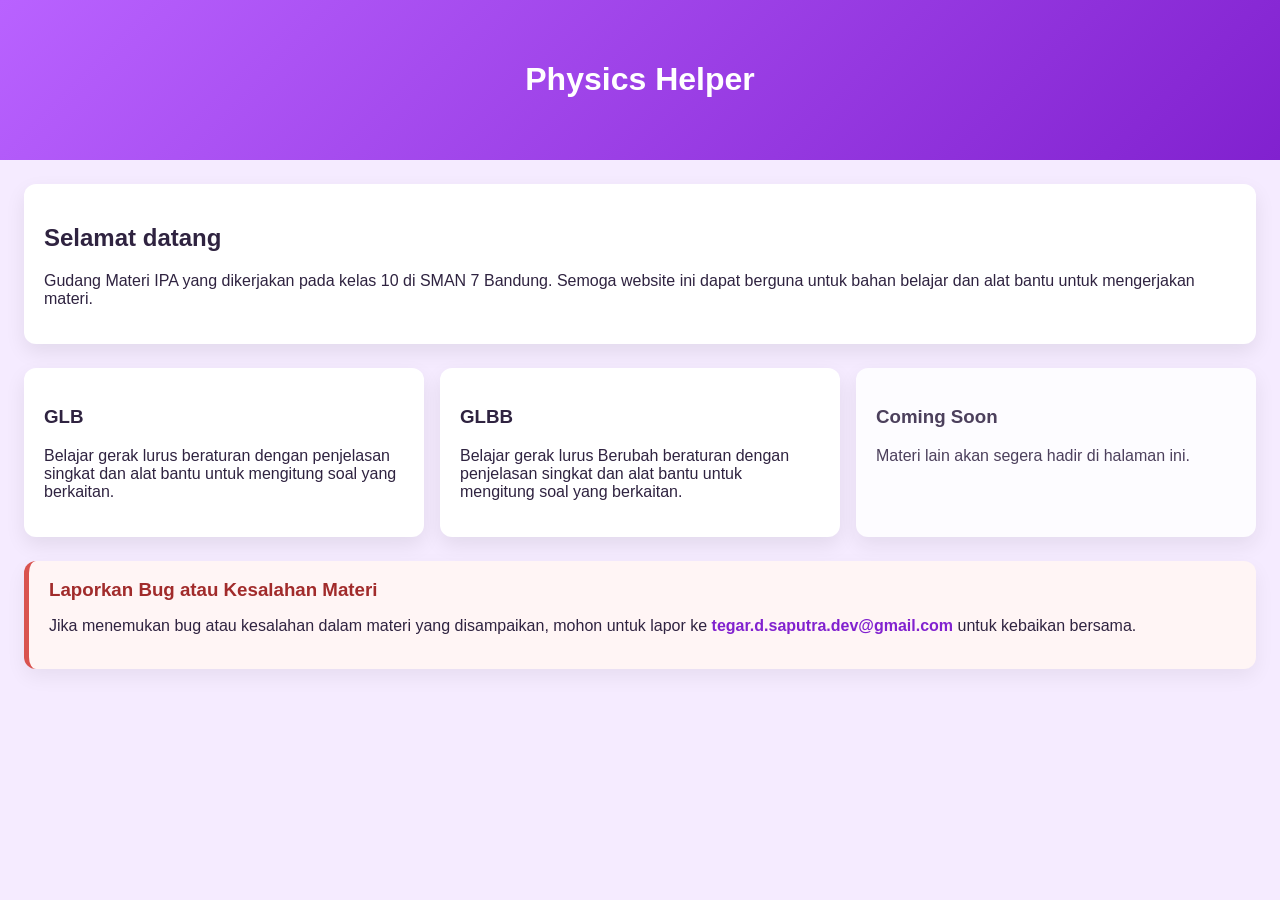
<file: index.html>
<!DOCTYPE html>
<html lang="en">
<head>
    <meta charset="UTF-8">
    <meta name="viewport" content="width=device-width, initial-scale=1.0">
    <link rel="stylesheet" href="style.css">
    <title>Physics Helper</title>
</head>
<body>
    <header class="hero">
        <h1>Physics Helper</h1>
    </header>

    <main class="main-content">
        <section class="intro">
            <h2>Selamat datang</h2>
            <p>Gudang Materi IPA yang dikerjakan pada kelas 10 di SMAN 7 Bandung. Semoga website ini dapat berguna untuk bahan belajar dan alat bantu untuk mengerjakan materi.</p>
        </section>

        <section class="menu-list">
            <a href="html/glb.html" class="menu-card">
                <h3>GLB</h3>
                <p>Belajar gerak lurus beraturan dengan penjelasan singkat dan alat bantu untuk mengitung soal yang berkaitan.</p>
            </a>
            <a href="html/glbb.html" class="menu-card">
                <h3>GLBB</h3>
                <p>Belajar gerak lurus Berubah beraturan dengan penjelasan singkat dan alat bantu untuk mengitung soal yang berkaitan.</p>
            </a>
            <a href="#" class="menu-card coming-soon">
                <h3>Coming Soon</h3>
                <p>Materi lain akan segera hadir di halaman ini.</p>
            </a>
        </section>

        <section class="report-box">
            <h3>Laporkan Bug atau Kesalahan Materi</h3>
            <p>Jika menemukan bug atau kesalahan dalam materi yang disampaikan, mohon untuk lapor ke <a href="mailto:tegar.d.saputra.dev@gmail.com">tegar.d.saputra.dev@gmail.com</a> untuk kebaikan bersama.</p>
        </section>
    </main>
</body>
</html>
</file>
<file: style.css>
body {
    margin: 0;
    font-family: Arial, sans-serif;
    background: #f5ebff;
    color: #2f2340;
}

.hero {
    background: linear-gradient(135deg, #b962ff, #8121cf);
    color: white;
    padding: 40px 24px;
    text-align: center;
}

.main-content {
    padding: 24px;
}

.intro {
    background: white;
    border-radius: 12px;
    padding: 20px;
    margin-bottom: 24px;
    box-shadow: 0 8px 20px rgba(0, 0, 0, 0.08);
}

.menu-list {
    display: flex;
    gap: 16px;
    flex-wrap: wrap;
}

.menu-card {
    flex: 1 1 220px;
    background: white;
    border-radius: 12px;
    padding: 20px;
    text-decoration: none;
    color: #2f2340;
    box-shadow: 0 8px 20px rgba(0, 0, 0, 0.08);
    transition: transform 0.2s ease, box-shadow 0.2s ease;
}

.menu-card:hover {
    transform: translateY(-4px);
    box-shadow: 0 12px 24px rgba(0, 0, 0, 0.12);
}

.coming-soon {
    opacity: 0.85;
}

.report-box {
    margin-top: 24px;
    background: #fff5f5;
    border-left: 5px solid #d9534f;
    border-radius: 12px;
    padding: 18px 20px;
    box-shadow: 0 8px 20px rgba(0, 0, 0, 0.06);
}

.report-box h3 {
    margin-top: 0;
    margin-bottom: 8px;
    color: #a12b2b;
}

.report-box a {
    color: #8121cf;
    font-weight: 600;
    text-decoration: none;
}

.report-box a:hover {
    text-decoration: underline;
}
</file>
<file: Physics Helper/style.css>
body {
    margin: 0;
    font-family: Arial, sans-serif;
    background: #f5ebff;
    color: #2f2340;
}

.hero {
    background: linear-gradient(135deg, #b962ff, #8121cf);
    color: white;
    padding: 40px 24px;
    text-align: center;
}

.main-content {
    padding: 24px;
}

.intro {
    background: white;
    border-radius: 12px;
    padding: 20px;
    margin-bottom: 24px;
    box-shadow: 0 8px 20px rgba(0, 0, 0, 0.08);
}

.menu-list {
    display: flex;
    gap: 16px;
    flex-wrap: wrap;
}

.menu-card {
    flex: 1 1 220px;
    background: white;
    border-radius: 12px;
    padding: 20px;
    text-decoration: none;
    color: #2f2340;
    box-shadow: 0 8px 20px rgba(0, 0, 0, 0.08);
    transition: transform 0.2s ease, box-shadow 0.2s ease;
}

.menu-card:hover {
    transform: translateY(-4px);
    box-shadow: 0 12px 24px rgba(0, 0, 0, 0.12);
}

.coming-soon {
    opacity: 0.85;
}

.report-box {
    margin-top: 24px;
    background: #fff5f5;
    border-left: 5px solid #d9534f;
    border-radius: 12px;
    padding: 18px 20px;
    box-shadow: 0 8px 20px rgba(0, 0, 0, 0.06);
}

.report-box h3 {
    margin-top: 0;
    margin-bottom: 8px;
    color: #a12b2b;
}

.report-box a {
    color: #8121cf;
    font-weight: 600;
    text-decoration: none;
}

.report-box a:hover {
    text-decoration: underline;
}
</file>
